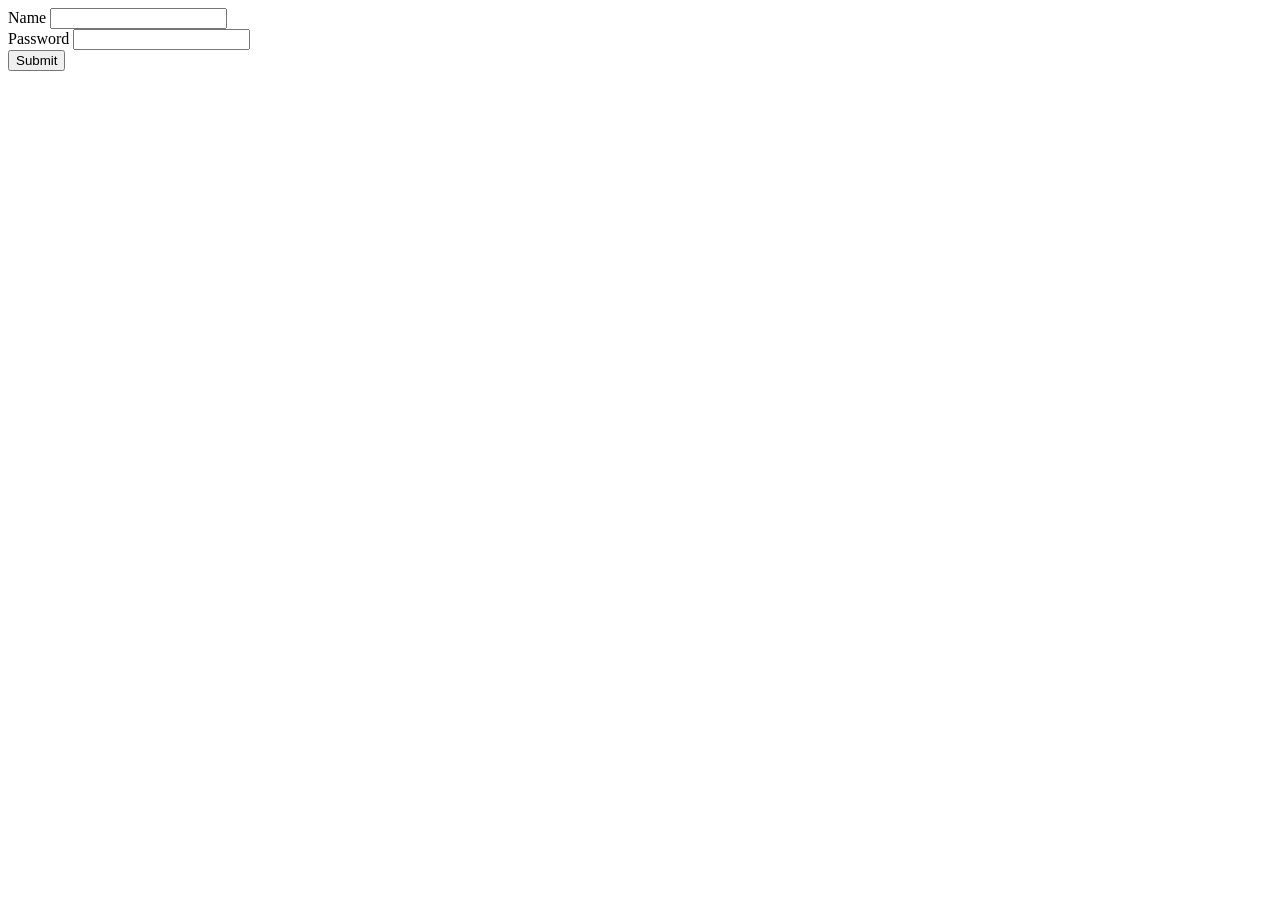
<file: index.html>
<!DOCTYPE html>
<html lang = "en">

<head>
    <meta charset = "UTF-8">
    <meta name="viewport" content="width=device-width, inital-scale =1.0" >
    <meta http-equiv= "X-UA compatible" content = "ie = edge">
    <title>Form</title>
    <script defer src = "script.js"></script>
</head>


<body>
    <div id="error"></div>
    <form id="form" action="/" method="GET">
    <div>
        <label for="name">Name</label>
        <input id="name" name="name" type="text" required>
    </div>
    <div>
        <label for="password">Password</label>
        <input id="password" name="password" type="password">
    </div>
    <button type="submit">Submit</button>
    </form>
</body>

</html>
</file>
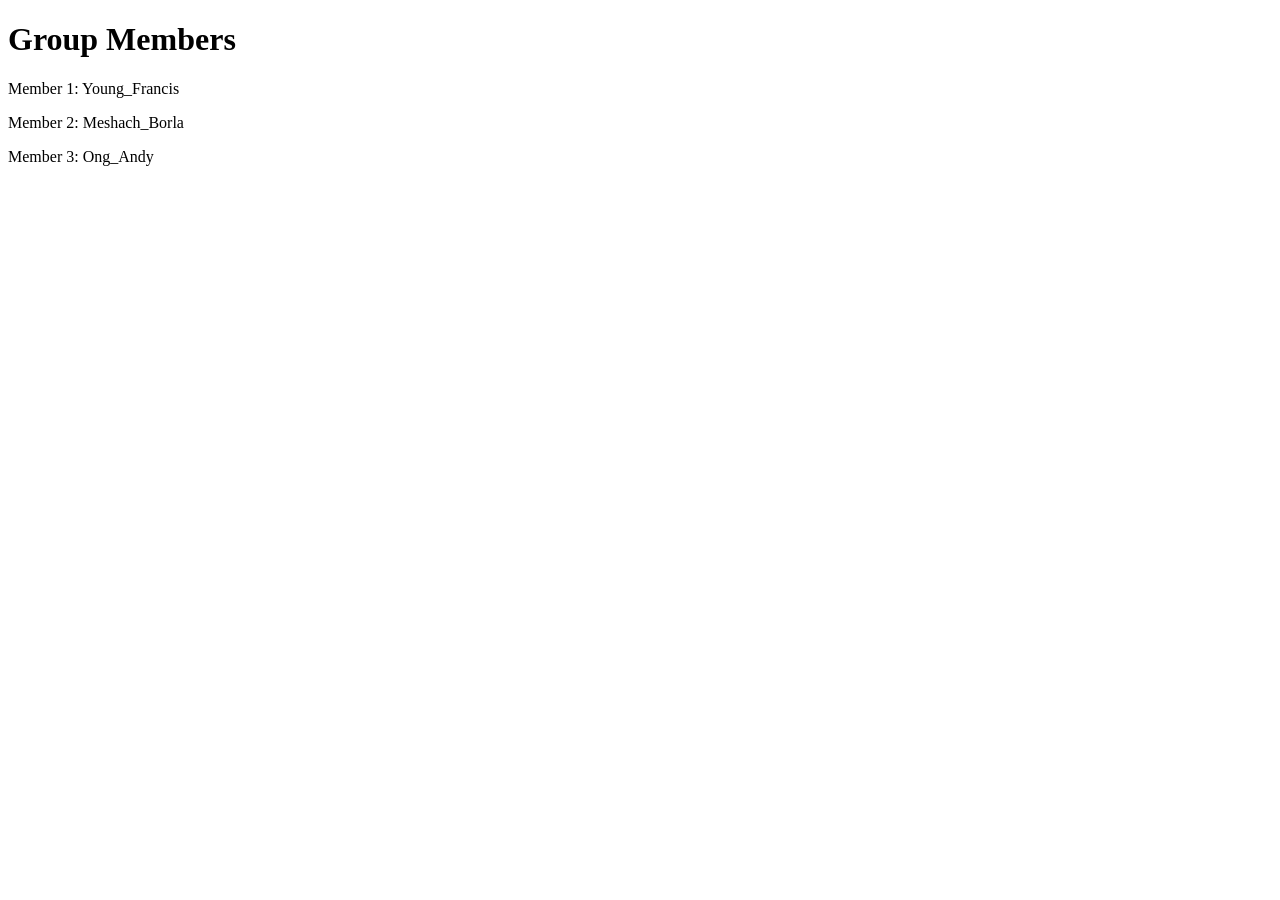
<file: about.html>
<!DOCTYPE html>
<html>
<head>
    <title> About Us</title>
</head>
<body>
    <h1>Group Members</h1>
    <p>Member 1: Young_Francis </p>
    <p>Member 2: Meshach_Borla </p>
    <p>Member 3: Ong_Andy</p>
</body>
</html>
</file>
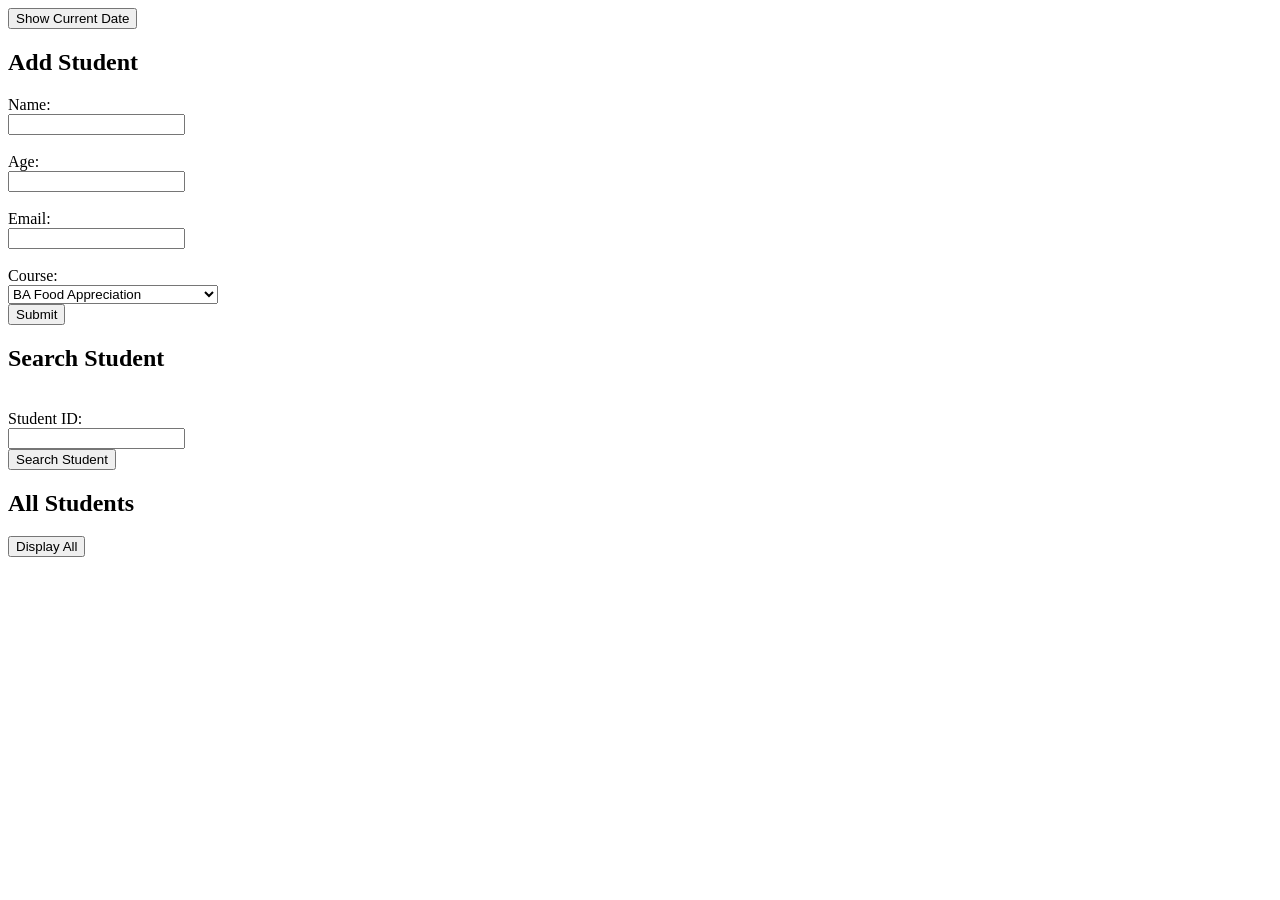
<file: lab4c.html>
<!DOCTYPE html>
<html lang="en">
  <head>
      <meta charset="UTF-8">
      <meta name="viewport" content="width=device-width, initial-scale=1.0">
      <title>Lab 4C - JavaScript</title>
      <script src="lab4c_scripts.js"></script>
  </head>

  <body>
    <button onclick="time_now()">Show Current Date</button>
      <p id="currentDate"></p>

    <h2>Add Student</h2>
    <form id="studentForm" onsubmit="add_student(event)" >

      <label for="name">Name:</label><br>
      <input type="text" id="name" required><br>
      <br>

      <label for="age">Age:</label><br>
      <input type="number" id="age" required><br>
      <br>

      <label for="email">Email:</label><br>
      <input type="email" id="email" required><br>
      <br>

      <label for="course">Course:</label><br>
      <select id="course">
        <option value="BA Food Appreciation">BA Food Appreciation</option>
        <option value="BA Applied Poetry of the Future">BA Applied Poetry of the Future</option>
        <option value="BS Computer Repair Shop">BS Computer Repair Shop</option>
        <option value="BS Video Gaming">BS Video Gaming</option>
        <option value="BS Installing and Downloading">BS Installing and Downloading</option>
      </select>
      <br>

      <input type="submit" value="Submit">
    </form>

    <h2>Search Student</h2><br>
    <label for="searchId">Student ID:</label><br>
    <input type="text" id="searchId"><br>
    <button onclick="find_student()">Search Student</button>
    <ul id="searchResult"></ul>
    <!--<p id="searchResult"></p>-->



    <h2>All Students</h2>
    <button onclick="display_list()">Display All</button>
    <ul id="studentList"></ul>
  </body>
</html>
</file>
